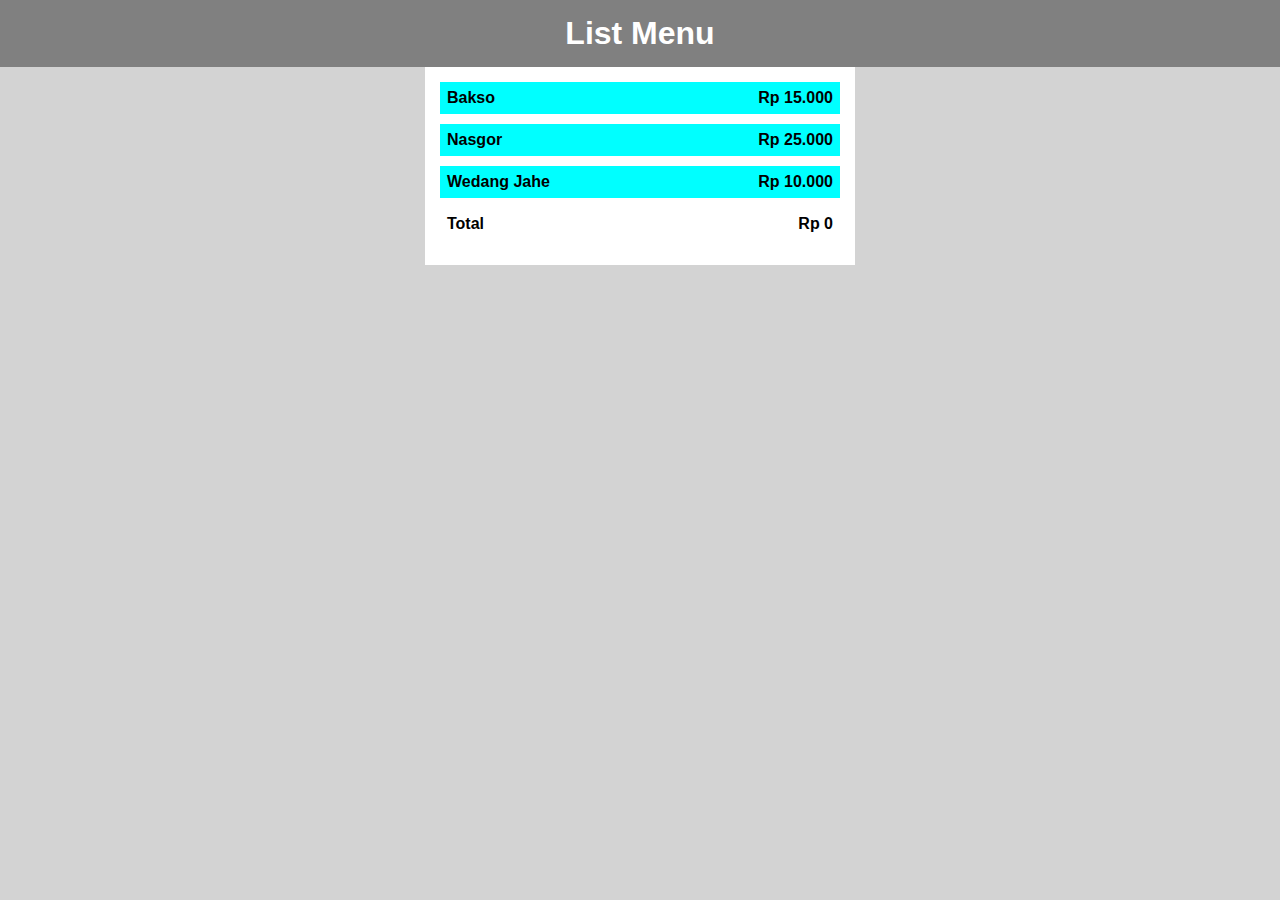
<file: index.html>
<!DOCTYPE html>
<html lang="en">
<head>
    <meta charset="UTF-8">
    <meta name="viewport" content="width=device-width, initial-scale=1.0">
    <link rel="stylesheet" href="order.css">
    <title>Document</title>
</head>
<body>
    <header>
        <h1>List Menu</h1>
    </header>
    <main>
        <ul>
            <li class="item">Bakso <span>Rp 15.000</span></li>
            <li class="item">Nasgor <span>Rp 25.000</span></li>
            <li class="item">Wedang Jahe <span>Rp 10.000</span></li>
            <li id="last-item">Total <span>Rp 0</span></li>
        </ul>
        
    </main>
    <script src="order.js"></script>
</body>
</html>
</file>
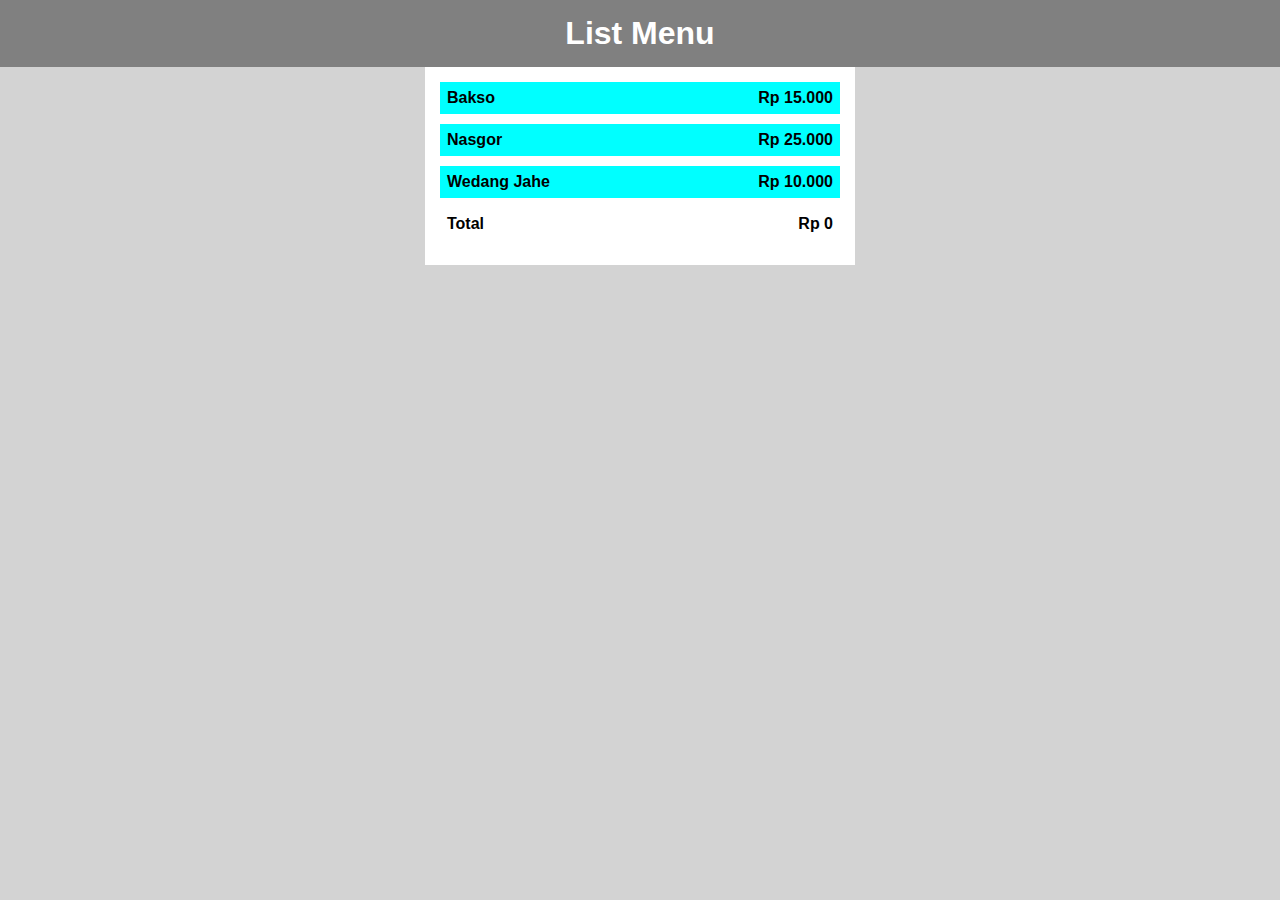
<file: order.html>
<!DOCTYPE html>
<html lang="en">
<head>
    <meta charset="UTF-8">
    <meta name="viewport" content="width=device-width, initial-scale=1.0">
    <link rel="stylesheet" href="order.css">
    <title>Document</title>
</head>
<body>
    <header>
        <h1>List Menu</h1>
    </header>
    <main>
        <ul>
            <li class="item">Bakso <span>Rp 15.000</span></li>
            <li class="item">Nasgor <span>Rp 25.000</span></li>
            <li class="item">Wedang Jahe <span>Rp 10.000</span></li>
            <li id="last-item">Total <span>Rp 0</span></li>
        </ul>
        
    </main>
    <script src="order.js"></script>
</body>
</html>
</file>
<file: order.css>
*{
    margin: 0;
    padding: 0;
}

body {
    font-family: sans-serif;
    background-color: lightgray;
}

header {
    background-color: gray;
    padding: 15px;
}

header h1 {
    color: white;
    text-align: center;
}

main {
    width: 400px;
    background-color: white;
    padding: 15px;
    margin: auto;
}

li {
    list-style: none;
    background-color: aqua;
    margin-bottom: 10px;
    padding: 7px;
    font-weight: bold;
    color: black;
}

li span {
    float: right;
}

#last-item {
    background-color: white;
}

.item:hover {
    background-color: red;
    color: white;
}
</file>
